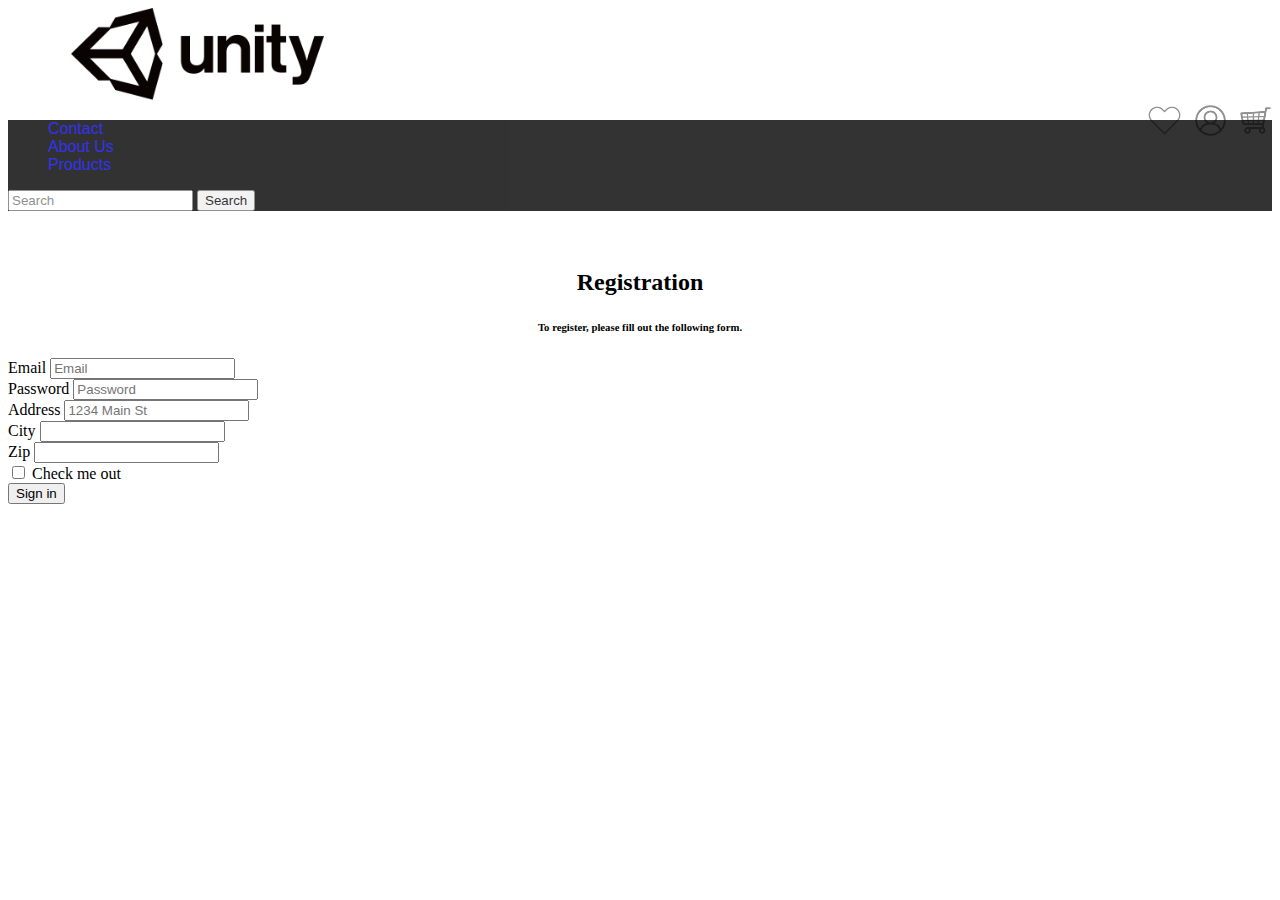
<file: registration.html>
<!DOCTYPE html>
<html leng="ru">
<head>
	<meta charset="utf-8">
	<title>Bad Code Studio</title>
  <link rel="shortcut icon" href="static/img/icon.png" type="image/x-icon">
  <link rel="stylesheet" href="https://stackpath.bootstrapcdn.com/bootstrap/4.5.0/css/bootstrap.min.css" integrity="sha384-9aIt2nRpC12Uk9gS9baDl411NQApFmC26EwAOH8WgZl5MYYxFfc+NcPb1dKGj7Sk" crossorigin="anonymous">
  <link rel="stylesheet" href="static/css/style.css">
</head>
<style type="text/css">
  body {
    background-color: #fff;
    color: #000;
  }
</style>
<body>
  <nav class="nav-top navbar navbar-expand-lg navbar-dark header" id="bottommenu">
    <a class="navbar-brand" href="index.html">
      <img src="static/img/logo_test.png">
    </a>
    <div class="icon">  
      <a href="#">
        <img src="static/img/cart.png">
      </a>
      <a href="#" onclick="openForm()">
        <img src="static/img/account.png">
      </a>
      <a href="#">
        <img src="static/img/favorite.png">
      </a>
    </div>
  </nav>
  <div class="form-popup" id="aut">
    <form action="/action_page.php" class="form-container">
      <img src="static/img/close.png" onclick="closeForm()">
      <h2>
        Login
      </h2>
      <label for="email">
        <b>
          Email
        </b>
      </label>
      <input type="text" placeholder="Enter Mail" name="email" required id="aut-email">
      <label for="psw">
        <b>
          Password
        </b>
      </label>
      <input type="password" placeholder="Enter Password" name="" e="psw" required id="aut-psw">
      <button type="submit" class="btn">
        Sign in
      </button>
      <p>
        Нет учетной записи?
        <a href="registration.html">
          Создать учетную запись
        </a>
      </p>
    </form>
  </div>
  <div class="sticky-top">
    <nav class="nav navbar navbar-expand-lg navbar-dark">
      <div class="collapse navbar-collapse" id="navbarSupportedContent">
        <ul class="navbar-nav mr-auto">
          <li class="nav-item">
            <a class="nav-link" href="#">
              Contact
            </a>
          </li>
          <li class="nav-item">
            <a class="nav-link" href="#">
              About Us
            </a>
          </li>
          <li class="nav-item">
            <a class="nav-link" href="#">      
              Products
            </a>
          </li>
        </ul>
      </div>
      <form class="form-inline my-2 my-lg-0">
        <input class="form-control mr-sm-2" type="search" placeholder="Search" aria-label="Search">
        <button class="btn btn-outline-success my-2 my-sm-0" type="submit">
          Search
        </button>
      </form>
    </nav>
  </div>
  <content>
    <div class="container reg-cont">
      <div class="row">
        <div class="col">
          <h2>  
            Registration
          </h2>
          <h6>
            To register,
            please fill out the following form.
          </h6>
          <form>
            <div class="form-row">
              <div class="form-group col-md-6">
                <label for="inputEmail4">Email</label>
                <input type="email" class="form-control" id="inputEmail4" placeholder="Email">
              </div>
              <div class="form-group col-md-6">
                <label for="inputPassword4">Password</label>
                <input type="password" class="form-control" id="inputPassword4" placeholder="Password">
              </div>
            </div>
            <div class="form-group">
              <label for="inputAddress">Address</label>
              <input type="text" class="form-control" id="inputAddress" placeholder="1234 Main St">
            </div>
            <div class="form-row">
              <div class="form-group col-md-6">
                <label for="inputCity">City</label>
                <input type="text" class="form-control" id="inputCity">
              </div>
              <div class="form-group col-md-2">
                <label for="inputZip">Zip</label>
                <input type="text" class="form-control" id="inputZip">
              </div>
            </div>
            <div class="form-group">
              <div class="form-check">
                <label class="form-check-label">
                  <input class="form-check-input" type="checkbox"> Check me out
                </label>
              </div>
            </div>
            <button type="submit" class="btn btn-primary">
              Sign in
            </button>
          </form>
        </div>
      </div>
    </div>
  </content>
</body>
</html>
</file>
<file: static/css/style.css>
body {
  background-color: #000000;
  color: #ffff;
}

h1 {
  font-size: 2.2vw;
  font-family: Verdana, Arial, Helvetica, sans-serif;
}
h5 {
  font-size: 1.5vw;
  font-family: Times, Times New Roman, Georgia, serif;
}
p {
  font-size: 1vw;
  font-family: Times, Times New Roman, Georgia, serif;
}
a {
  text-decoration: none;
  font-family: Verdana, Arial, Helvetica, sans-serif;
}


.nav-top {background-color: #ffff;}
.nav {
  background-color: black;
  opacity: 0.8;
}
.navbar-brand {width: 40%;}
.navbar-brand img {
  margin-left: 5%;
  width: 20%;
}
.icon {
  width: 100%;
  margin-right: 2%;
}
.icon img {
  margin-left: 1%;
  float: right;
  width: 2.6%;
  height: 2.6%;
}

.nav_cotalog {
 position: fixed;
 margin-top: 8%;
 left: 0;
 top: 0;
 width: 15%;
}
.nav_cotalog li {
  list-style: none;
}
.nav_cotalog a {
  color: #ffff;
} 
.nav_cotalog a:hover {
  color: #28a745;
}
.nav_main img {
  width: 250px;
  height: 180px;
}
.nav_main h4 {
  text-align: center;
}
.nav_main li {
  float: left;
  list-style: none;
  margin-left: 6%;
}
.nav_main a {
  color: #1e5e7d;
}
.nav_main a:hover {
  color: orange;
}
.nav_main {
  width: 100%;
  padding-top: 5%;
  padding-bottom: 5%; 
}
.cont-text {
  padding: 5%;
}

/*footer*/
.list-unstyled { 
  margin-top: -5%; 
  margin-left: 8%;
}
.list-unstyled li {padding-top: 2%;}
.list-unstyled a {
  font-size: 1vw;
  text-decoration: none;
  color: #074c16;
}
.list-unstyled a:hover {color: orange;}
{box-sizing: border-box;}

/*form*/

/* Всплывающая форма-скрыта по умолчанию */
.form-popup {
  display: none;
  position: fixed;
  top: 20%;
  left: 40%;
  border: 0.1vw solid #000;
  z-index: 9;
}

/* Добавить стили для контейнера формы */
.form-container {
  max-width: 300px;
  padding: 10px;
  background-color: #000;
  opacity: 0.9;
}

.form-container img {
  float: right;
  width: 30px;
  height: 30px;
} 

/* Поля ввода полной ширины */
.form-container input[type=text], .form-container input[type=password] {
  width: 100%;
  padding: 15px;
  margin: 5px 0 22px 0;
  border: none;
  background: #f1f1f1;
}

/* Когда входы получают фокус, сделайте что-нибудь */
.form-container input[type=text]:focus, .form-container input[type=password]:focus {
  background-color: #ddd;
  outline: none;
}

/* Установите стиль для кнопки отправить/войти */
.form-container .btn {
  background-color: #4CAF50;
  color: white;
  padding: 16px 20px;
  border: none;
  cursor: pointer;
  width: 100%;
  margin-bottom:10px;
  opacity: 0.8;
}

/* Добавить некоторые эффекты наведения на кнопки */
.form-container .btn:hover, .open-button:hover {
  opacity: 1;
}
.reg-cont {padding-top: 3%;}

.reg-cont h2, h6 {
  text-align: center;
}
.reg-cont p {
  padding-top: 5%;
  font-size: 1.5vw;
}
</file>
